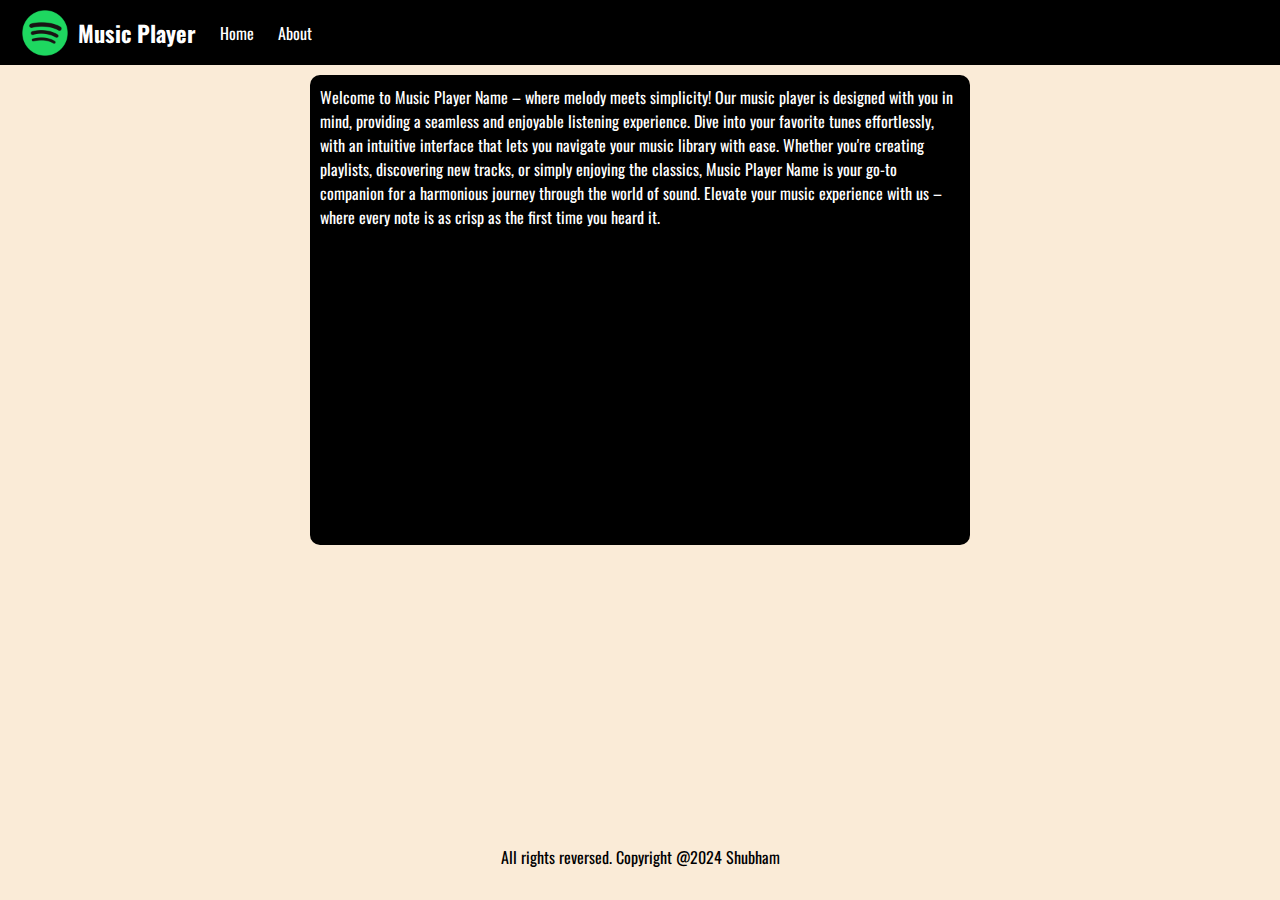
<file: about.html>
<!DOCTYPE html>
<html lang="en">
<head>
    <meta charset="UTF-8">
    <meta name="viewport" content="width=device-width, initial-scale=1.0">
    <title>About- MusicPlayer</title>
    <link rel="stylesheet" href="style.css">
</head>
<body>
    <nav>
        <ul>
            <li class="brand"><img src="logo.png" alt="Spotify">Music Player</li>
            <li><a style="text-decoration: none; color: white;" href="index.html">Home</a></li>
            <li><a style="text-decoration: none; color: white;" href="">About</a></li>
        </ul>
    </nav>
    <div class="about-container">
    <p>Welcome to Music Player Name – where melody meets simplicity! Our music player is designed with you in mind, providing a seamless and enjoyable listening experience. Dive into your favorite tunes effortlessly, with an intuitive interface that lets you navigate your music library with ease. Whether you're creating playlists, discovering new tracks, or simply enjoying the classics, Music Player Name is your go-to companion for a harmonious journey through the world of sound. Elevate your music experience with us – where every note is as crisp as the first time you heard it.</p>
    </div>
    <div class="about-footer">
    <footer>

         All rights reversed. Copyright @2024 Shubham
        
    </footer>
</div>
</body>
</html>
</file>
<file: style.css>
@import url('https://fonts.googleapis.com/css2?family=Oswald:wght@200..700&display=swap');

body{
    background-color: antiquewhite;
}

*{
    margin: 0;
    padding: 0;
    font-family: "Oswald", sans-serif;
}

nav ul{
    display: flex;
    align-items: center;
    list-style-type: none;
    height: 65px;
    background-color: black;
    color: white;
}

.brand img{
    height: 50px;
    padding: 0 8px ;
}
.brand{
    display: flex;
    align-items: center;
    font-weight: bolder;
    font-size: 1.4rem;
}

nav ul li{
    padding: 0px 12px;
}

.container{
    min-height: 75vh;
    background-color: black;
    color: white;
    display: flex;
    margin: 23px auto;
    width: 70%;
    padding: 34px;
    border-radius: 10px;
    background-image: url(bg2.jpg);
  
    
}

.Bottom{
    position: sticky;
    background-color: black;
    color: white;
    bottom: 0;
    height: 120px;
    display: flex;
    justify-content: center;
    align-items: center;
    flex-direction: column;
}

.icons{
    margin: 25px 0;
    
}
.icons i{
    cursor: pointer ;
    padding: 0 12px;
}

#myProgressBar{
    width: 80vw;
    cursor: pointer;
}


.songItem{
    height: 50px;
    display: flex;
    background-color: white;
    color: black;
    margin: 12px 0;
    justify-content: space-between;
    align-items: center;
    border-radius: 20px;
    padding-right: 15px;

}

.songItem img{
    width: 43px;
    margin: 0 23px;
    border-radius: 50%;
}

.timestamp{
    margin: 0 20px;
}
.songItem i{
   cursor: pointer;
    /* margin-right:15px; */
}

.songInfo{
    position: absolute;
    left: 10vw;
    display: flex;
    align-items: baseline;
}

.songInfo img{
    opacity: 0;
    transition: opacity 0.5s ease-in;

}
#masterSongName{
   margin: 2px;

}
.about-container{
    color: white;
    background-color: black;
    width: 50%;
    min-height: 50vh;
    margin: auto;
    border-radius: 10px;
    margin-top: 10px;
    padding: 10px;
}
.about-container p{
    word-wrap:break-word ;
}

.about-footer{
    text-align: center;
    margin-top: 300px;
}

@media screen and (max-width: 410px) {
    .songItem img{
        width: 43px;
        margin: 0 5px;
        border-radius: 50%;
    }
    .timestamp{
        margin: 0 10px;
    }
  }

@media screen and (min-width:0px)and (max-width: 600px) {
    .songInfo{
        flex-direction: column;
    }
    #masterSongName{
        margin: 0;
        text-wrap: wrap;
     }
}

@media screen and (max-width: 450px) {
    #masterSongName {
        font-size: small;
    }
}
@media screen and (max-width: 380px) {
    #masterSongName {
        font-size: 12px;
    }
}
</file>
